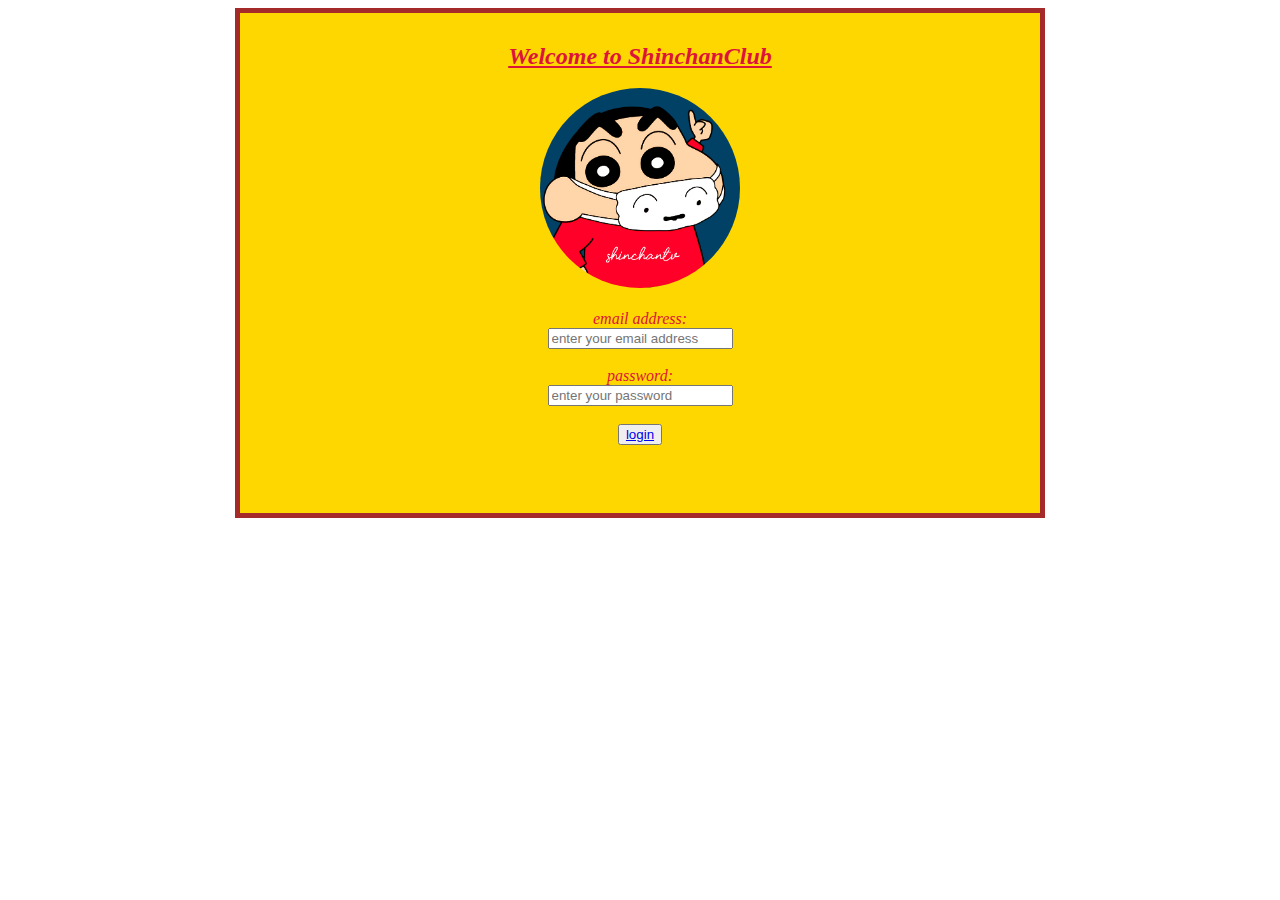
<file: index.html>
<!DOCTYPE html>
<html lang="en">
<head>
    <meta charset="UTF-8">
    <meta name="viewport" content="width=device-width, initial-scale=1.0">
    <title>Project</title>
</head>
    <style>
    
        
        h2{
            text-align: center;
            text-decoration:underline;
            height:15px;
        font-weight: bolder;
        font-family:cursive;
        font-style:italic;
        border:10px solid transparent;

    
        }
        .head2{
            font-family: cursive;
            font-style: italic;
        }
        

        
        
        

            

            



    
    


    
    
        </style>
        
        <body>
    
            
           <center> <div style="background-color:gold;color:crimson;padding:0px;border:5px solid brown;height:500px;width:800px;">
                <h2>Welcome to ShinchanClub</h2>
        
 <img src="shinchan.jpg" height="200" width="200" style="border-radius:70%;"></img src><br><br>
 <form class="head2">
    <label for="email address">email address:</label><br>
    <input type="email address" id="email address" name="email address" required placeholder="enter your email address"><br><br>
    <label for="password">password:</label><br>
    <input type="password" id="password" name="password" required placeholder="enter your password"><br><br>
    <button><a href="project1.html">login</a>
    </button>
  </form> </center>
  
 
   </div>         
          
    
        
        
    
</body>
</html>
</file>
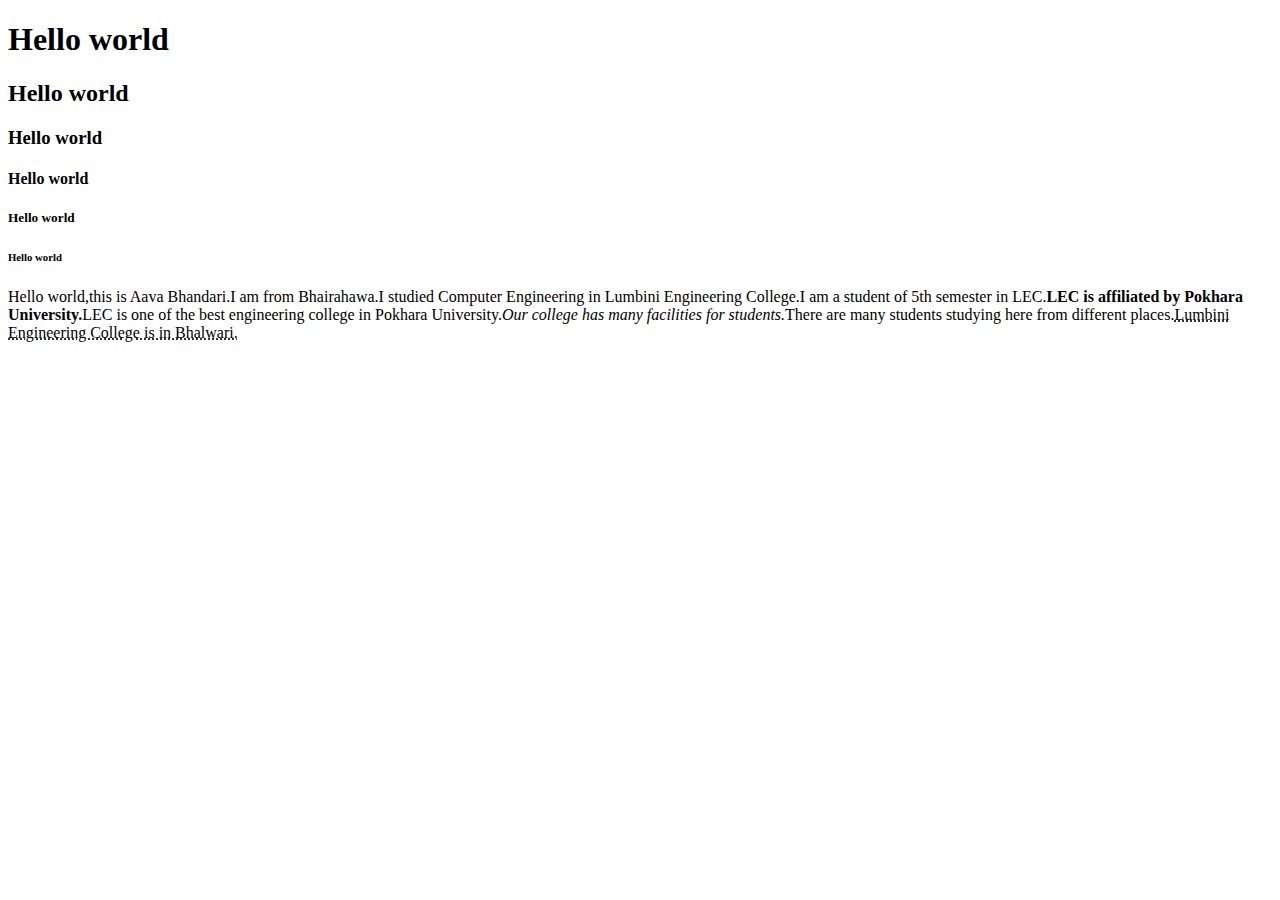
<file: 01.html>
<!DOCTYPE html>
<html lang="en">
<head>
    <meta charset="UTF-8">
    <meta name="viewport" content="width=device-width, initial-scale=1.0">
    <meta name="description" content="Hello world">
  <!--<meta http-equiv="refresh" content="5 ; url=https://www.google.com">
  <!- the below line describe the title-->
    <title>LEC</title>
</head>
<body>
    <h1>Hello world</h1>
    <h2>Hello world</h2>   
    <h3>Hello world</h3>
    <h4>Hello world</h4>
    <h5>Hello world</h5>
    <h6>Hello world</h6>
    <p>Hello world,this is Aava Bhandari.I am from Bhairahawa.I studied Computer Engineering in Lumbini Engineering College.I am a student of 5th semester in LEC.<strong>LEC is affiliated by Pokhara University.</strong>LEC is one of the best engineering college in Pokhara University.<em>Our college has many facilities for students.</em>There are many students studying here from different places.<abbr title="LEC">Lumbini Engineering College is in Bhalwari.</abbr></p>

</body>
</html>
</file>
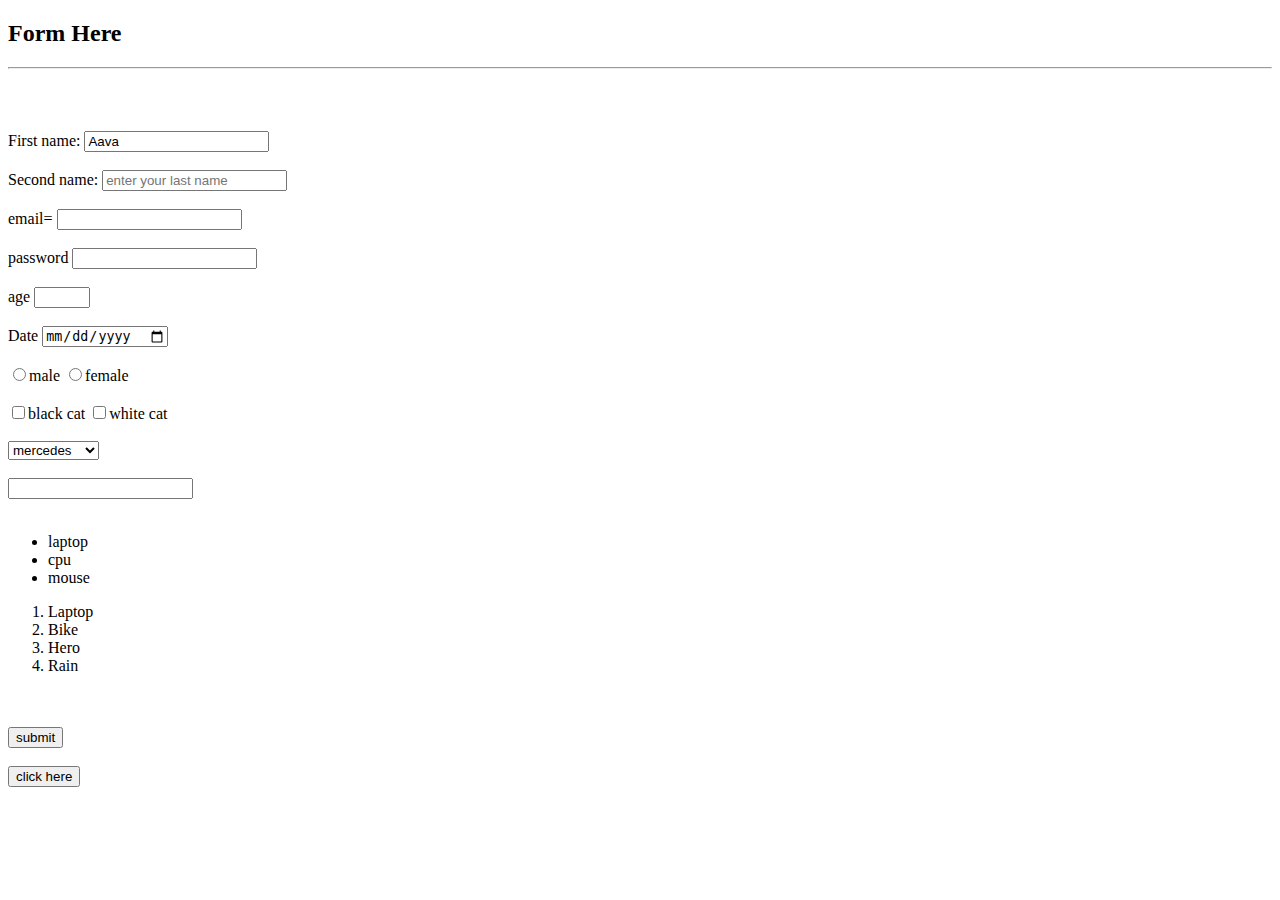
<file: 03.html>
<!DOCTYPE html>
<html lang="en">
<head>
    <meta charset="UTF-8">
    <meta name="viewport" content="width=device-width, initial-scale=1.0">
    <title>Lee Min Ho</title>
</head>
<body>
    <h2>Form Here</h2>
    <hr>
    <br>
    <br>
    <br>
    
<form>
    <label>First name:</label>
    <input type="text" name="first name" required placeholder="enter your first name" value="Aava" minlength="4" maxlength="9">
    <br>
    <br>
    <label>Second name:</label>
    <input type="text" name="second name" required placeholder="enter your last name">
    <br>
    <br>
    <label>email=</label>
    <input type="email" name="email" >
    <br>
    <br>
    <label> password</label>
    <input type="password" name="password">
    <br>
    <br>
    <label>age</label>
    <input type="number" name="age" min="4" max="10">
    <br>
    <br>
    <label>Date</label>
    <input type="date" name="date">
    <br>
    <br>
    <input type="radio" name="gender" value="male">male</input>
    <input type="radio" name="gender" value="female">female</input>
    <br>
    <br>
    <input type="checkbox" id="cat" value="black cat">black cat</input>
    <input type="checkbox" id="cat" value="white cat">white cat</input>
<br>
<br>
    <select name="cars">
        <option value="volvo">mercedes</option>
        <option value="volvo">lamborghini</option>
        <option value="volvo">fiat</option>
        <option value="volvo">suzuki</option>
        </select>

    <br>
    <br>
    <input list="browsers">

<datalist id="browsers">
  <option value="Internet Explorer">
  <option value="Firefox">
  <option value="Google Chrome">
  <option value="Opera">
  <option value="Safari">
</datalist>
<br>
<br>
<ul>
     <li>laptop</li>
     <li>cpu</li>
     <li>mouse</li>
</ul>
<ol>
    <li>Laptop</li>
    <li>Bike</li>
    <li>Hero</li>
    <li>Rain</li> 
 </ol>

<br>
<br>

    
<input type="submit" name="submit" value="submit">
    <br>
    <br> 
    <button>click here</button>







</form>
       
</body>
</html>
</file>
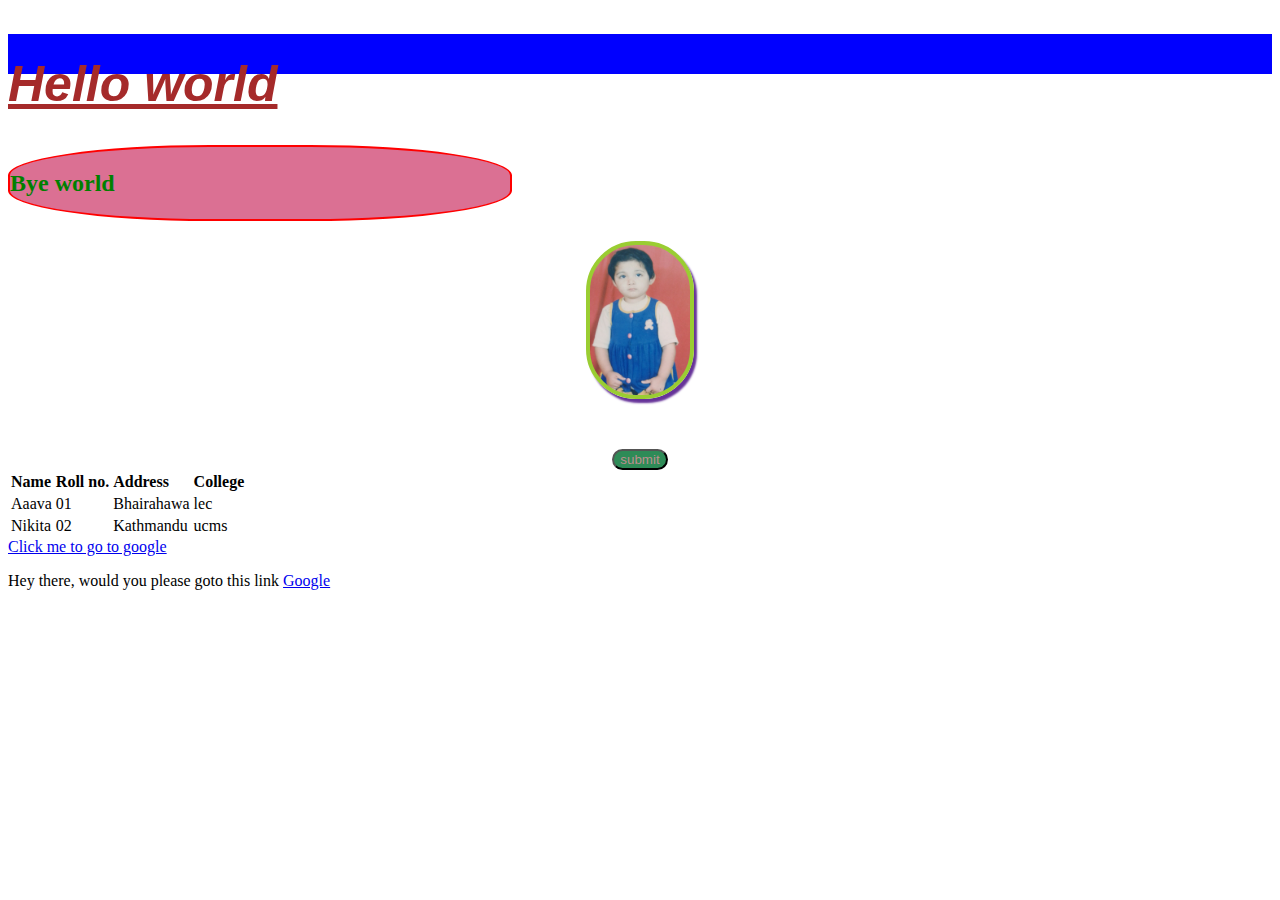
<file: 04.html>
<!DOCTYPE html>
<html lang="en">
<head>
    <meta charset="UTF-8">
    <meta name="viewport" content="width=device-width, initial-scale=1.0">
    <title>Goblin</title>
    <link href="style.css " rel="stylesheet" type="text/css">
<style>
            .headh1{
          color:brown;
            background-color:blue;
            font-size:50px; 
            font-family:Verdana, Geneva, Tahoma, sans-serif;
            font-weight:bold;
            font-style:italic; 
            height:40px;
            text-decoration:underline;
            opacity:1;
            line-height:2;
        }
        #headid{

        }
        .boximage{
        
            border:4px solid yellowgreen;
            height:150px;
            width:100px;
            margin:1 auto;
            border-radius:50px;
            background-image: url("pic.jpg");
            background-position:right top;
            background-repeat: no-repeat;
            background-size:cover;
            box-shadow:3px 4px 2px rebeccapurple;


     }
     button{
         margin-top:50px;
         color:rosybrown;
         background:seagreen;
         border-radius:30px;
         outline:none;
         cursor:pointer;
     }
     button:hover{
        
         background-color: rgb(235, 133, 235);
      height: 55px;
      width: 100px; 
      color: black;
      font-weight: bold;
    }
     }
            




    </style>
</head>
<body> 
    <h1 class="headh1">Hello world</h1>
    <br>
    <h2 id="headid">Bye world</h2>
   <center> <div class="boximage"></div></center>
    </div>
    <center><button> submit</button></center>


  <table>
      <thead style="font-weight:bold">
          <tr>
              <td>Name</td>
              <td>Roll no.</td>
              <td>Address</td>
              <td>College</td>
          </tr>
      </thead>
      <tbody>
          <tr>
              <td>Aaava</td>
              <td>01</td>
              <td>Bhairahawa</td>
              <td>lec</td>
          </tr>
          <tr>
              <td>Nikita</td>
              <td>02</td>
              <td>Kathmandu</td>
              <td>ucms</td>
          </tr>
      </tbody>
  </table> 
  <a href="https://www.google.com" >Click me to go to google</a>
  <p>Hey there, would you please goto this link <a href="https://www.google.com" target="blank">Google</a></p>

</body>
</html>
</file>
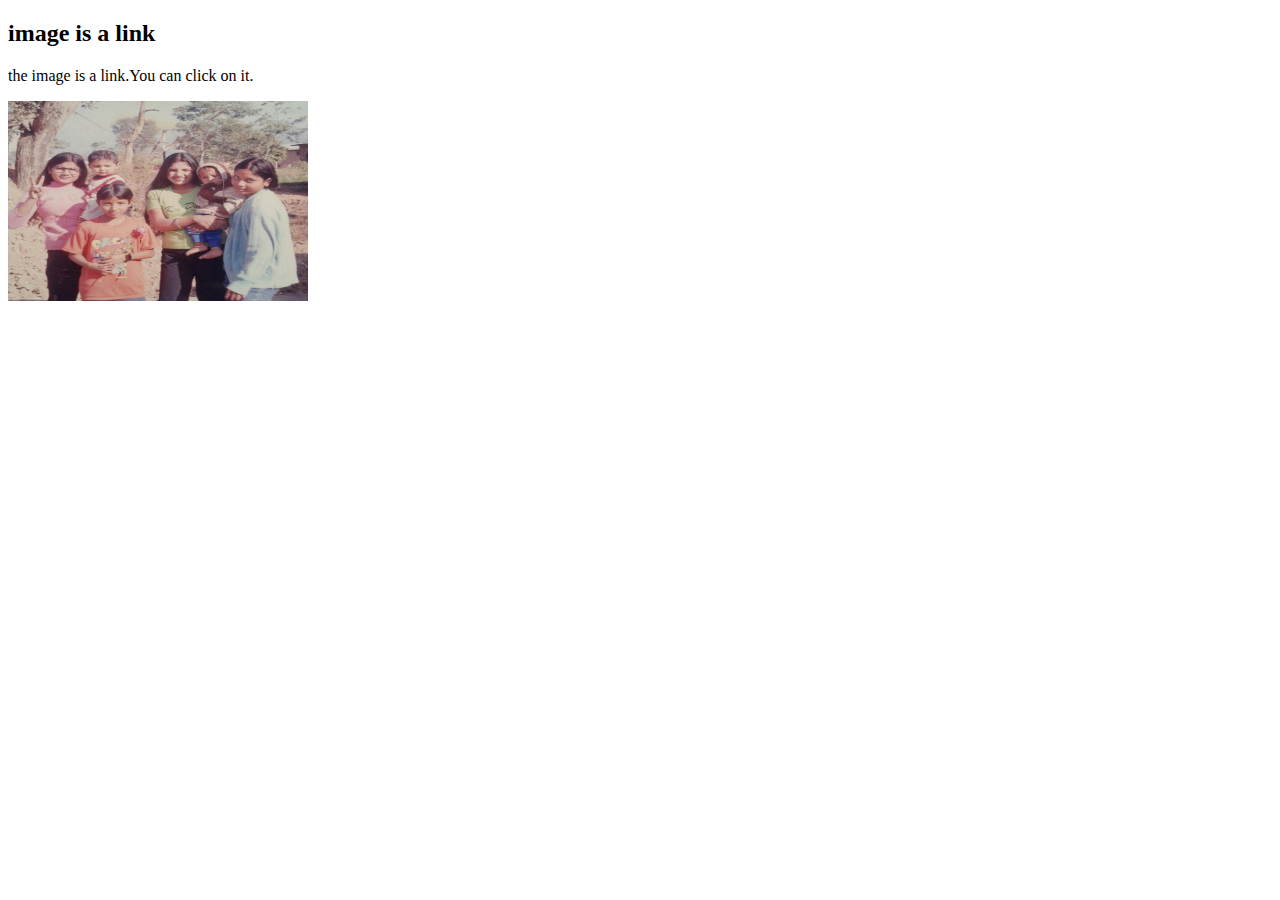
<file: 05.html>
<!DOCTYPE html>
<html lang="en">
<head>
    <meta charset="UTF-8">
    <meta name="viewport" content="width=device-width, initial-scale=1.0">
    <title>Document</title>
</head>
<body>
    <h2>image is a link</h2>
    <p>the image is a link.You can click on it.</p>

    <a href="01.jpg">
    <img src="01.jpg" width="300" height="200"></img>

    </a>
    
</body>
</html>
</file>
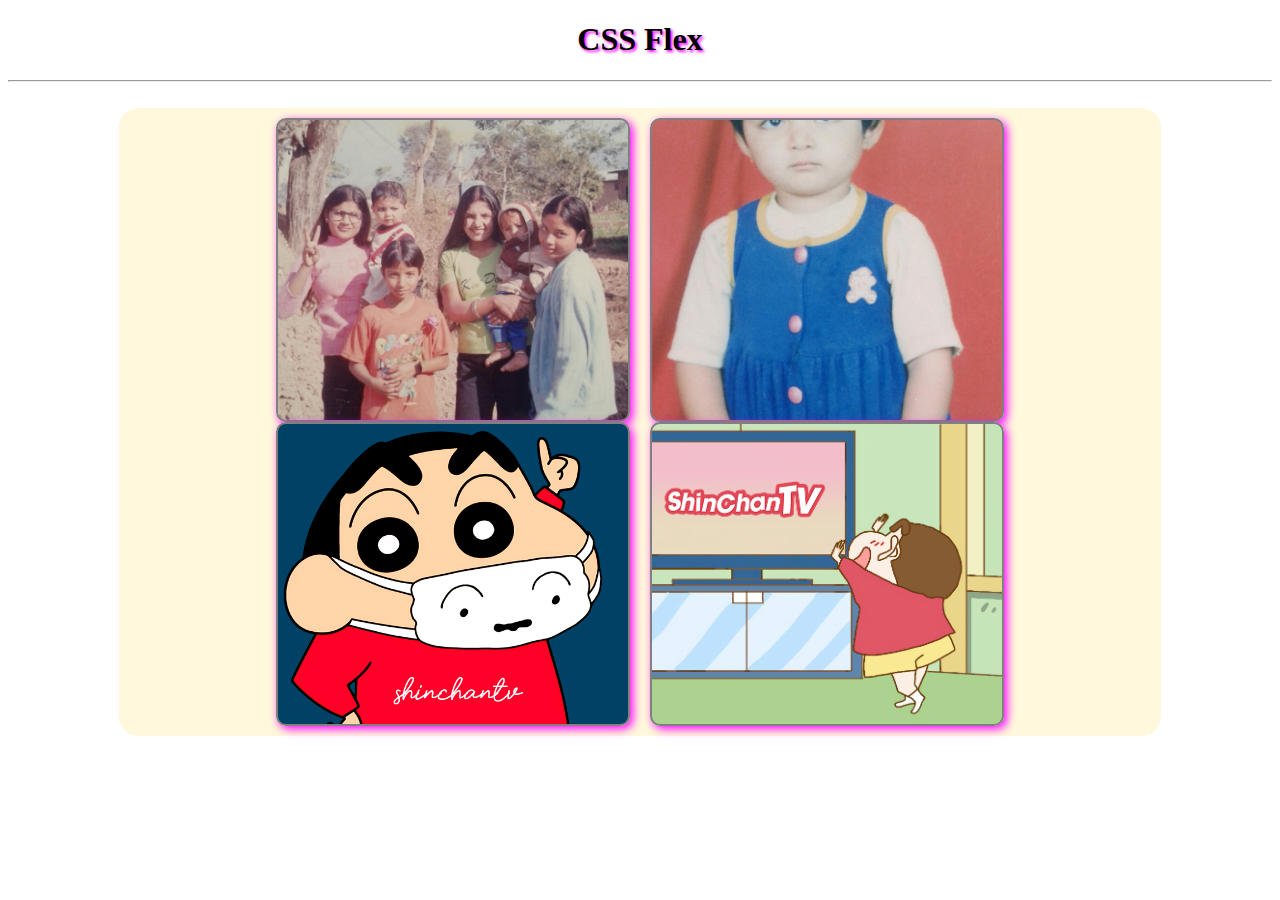
<file: 4.html>
<!DOCTYPE html>
<html lang="en">
<head>
    <meta charset="UTF-8">
    <meta name="viewport" content="width=device-width, initial-scale=1.0">
    <title>All about flex.</title>
<style>
    hr{
        color: grey; 
        text-shadow: 2px 2px 3px orange;    
    }
    .parents{
        margin:0 auto;
        border-radius: 20px;
        background-color:cornsilk;
            display:flex;
            width: 80%;
            padding: 10px 15px;
            flex-wrap: wrap;
            justify-content: center;
        flex-wrap: wrap-reverse;
    }
    .img1{
        background-image: url(shinchan.jpg);
        background-repeat: no-repeat;
        background-size: cover;
        height: 300px;
            width: 350px;
            background-position: center;
            border: 2px solid grey;
            border-radius: 10px;
            box-shadow: 3px 3px 10px magenta;
   margin:0 10px;
    }
    .img2{
        background-image: url(shin.jpg);
        background-repeat: no-repeat;
        background-size: cover;
        height: 300px;
            width: 350px;
            background-position: center;
            border: 2px solid grey;
            border-radius: 10px;
            box-shadow: 3px 3px 10px magenta;
   margin:0 10px;
    

    }
    .img3{
        background-image: url(01.jpg);
        background-repeat: no-repeat;
        background-size: cover;
        height: 300px;
            width: 350px;
            background-position: center;
            border: 2px solid grey;
            border-radius: 10px;
            box-shadow: 3px 3px 10px magenta;
   margin:0 10px;
    }
    .img4{
        background-image:url(pic.jpg) ;
        background-repeat: no-repeat;
        background-size: cover;
        height: 300px;
            width: 350px;
            background-position: center;
            border: 2px solid grey;
            border-radius: 10px;
            box-shadow: 3px 3px 10px magenta;
   margin:0 10px;
    

    }
    
</style>
</head>
<body>
    <center> <h1 style="text-shadow: 2px 2px 3px magenta;">CSS Flex</h1></center>
<hr>
<br>
<div class="parents">
    <div class="img1"></div>
    <div class="img2"></div>
    <div class="img3"></div>
    <div class="img4"></div>


    
</div>


    
</body>
</html>
</file>
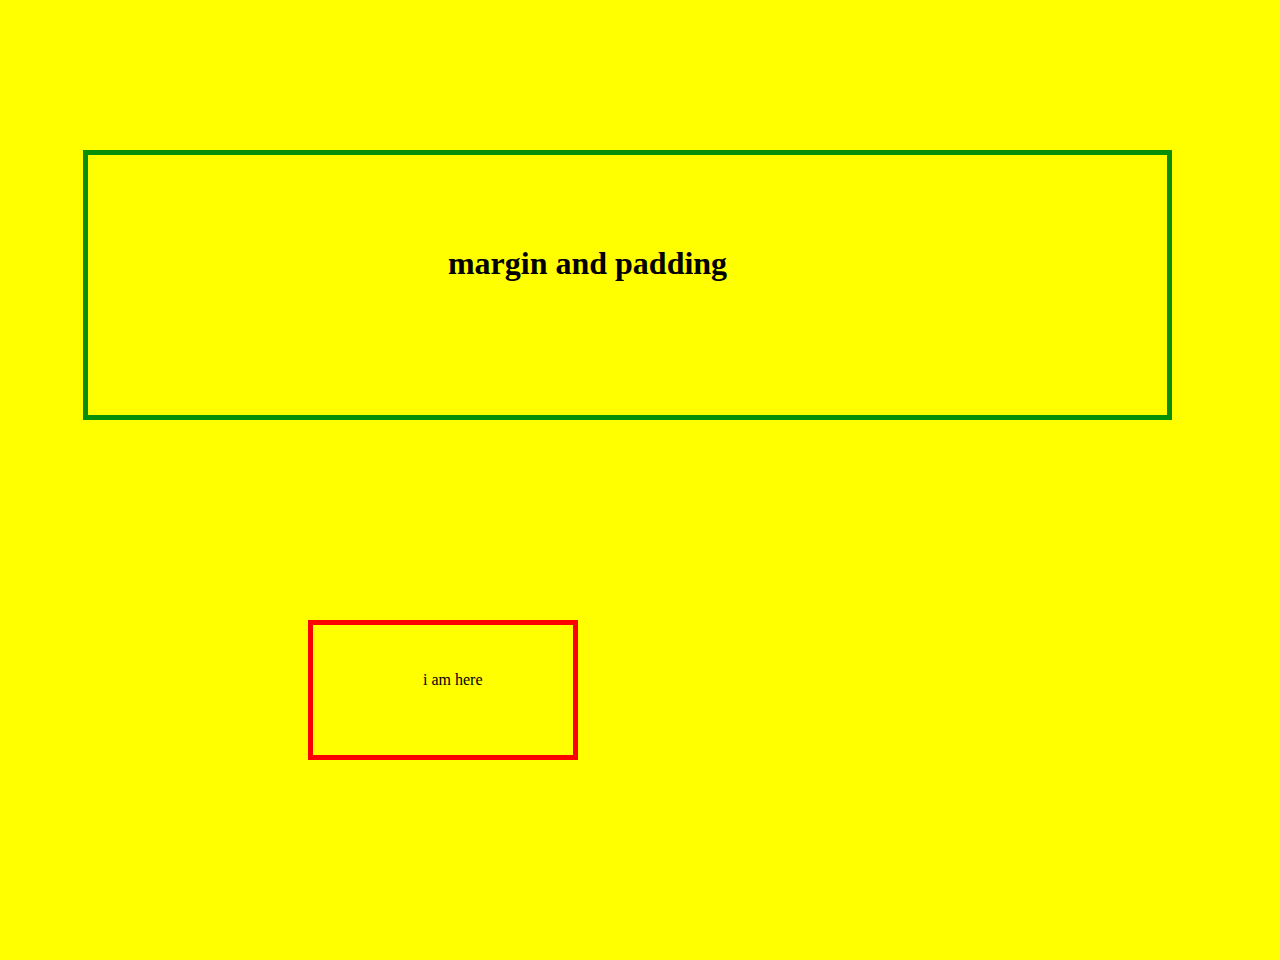
<file: margin.html>
<!DOCTYPE html>
<html lang="en">
<head>
    <meta charset="UTF-8">
    <meta name="viewport" content="width=device-width, initial-scale=1.0">
    <title>Document</title>
    <style>
        .box{
            border: 5px solid red;
            height:100px;
            width:150px;
            margin:200px 300px;
            padding-left:110px;
            padding-top:30px;
            


        }
        h1{
            margin: 150px 100px 90px 75px ;
            padding:90px 90px 100px 10px;
            border:5px solid rgb(8, 143, 8);
            height:70px;
            widows: 15px;0px;

        }
        body{
            background-color:yellow;
        }
    </style>
</head>
<body>
<center><h1>margin and padding</h1></center>
<div class="box">
    <p>i am here</p>
    </div>
</div>    
</body>
</html>
</file>
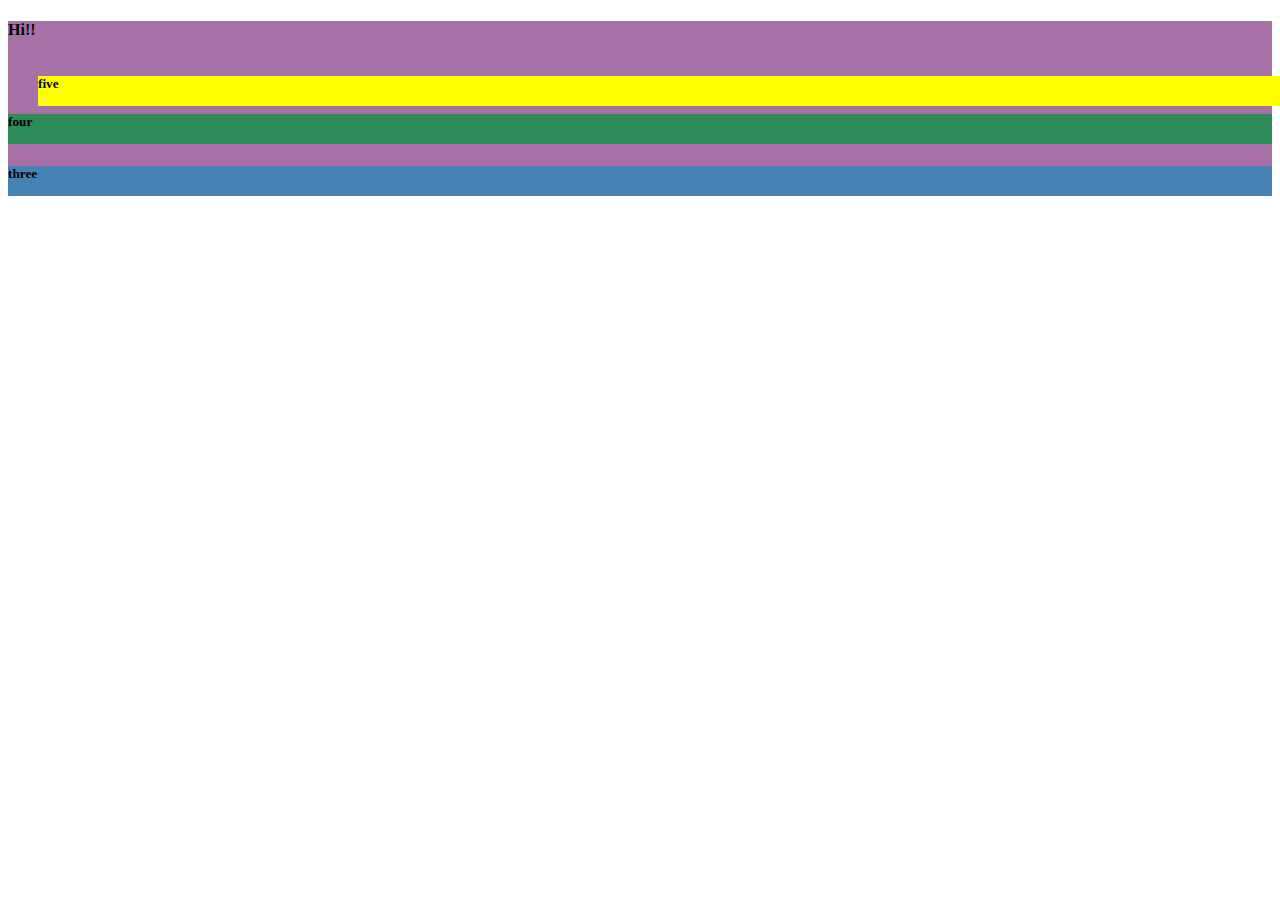
<file: position.html>
<!DOCTYPE html>
<html lang="en">
<head>
    <meta charset="UTF-8">
    <meta name="viewport" content="width=device-width, initial-scale=1.0">
    <title>Document</title>
    <style>
        .box{
            background-color:rgb(167, 112, 167);
        }
        #five{
            height:30px;
            background-color:yellow;
            position:relative;
            top:15px;
            left:30px;


        }
    
        #four{
            height:30px;
            background-color:seagreen;
        }
        #three{
            height:30px;
            background-color:steelblue;
        
            
    
        }
    
            


    </style>
</head>
<body>
    <div class="box">
     <h4>Hi!!</h4>
     <h5 id="five">five</h5>
     <h5 id="four">four</h5>
     <h5 id="three">three</h5>
    </div>    

    
    
</body>
</html>
</file>
<file: style.css>
{
    margin: 0;
    padding: 0;
    color:burlywood;
    
}
<style>
            .headh1{
          color:brown;
            background-color:blue;
            font-size:50px; 
            font-family:Verdana, Geneva, Tahoma, sans-serif;
            font-weight:bold;
            font-style:italic; 
            height:40px;
            text-decoration:underline;
          opacity:1;
          line-height:2;
            }
            #headid{
                color:green;
                border:2px solid red;
                width:500px;
                background-color:palevioletred;
                height:10;
                border-radius:40%;
                line-height:3;
                text-size:25px;
            }
</file>
